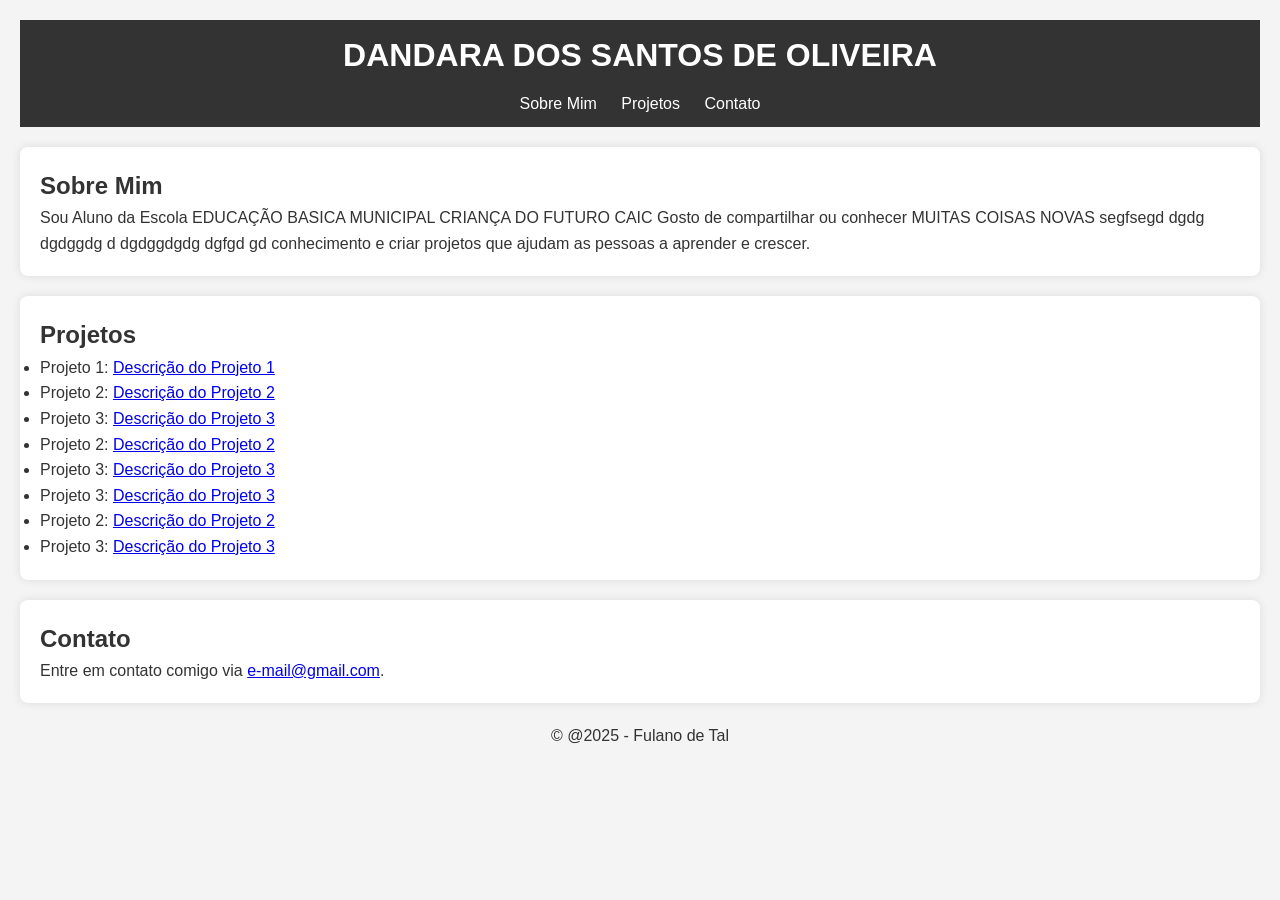
<file: index.html>
<!DOCTYPE html>
<html>
<head>
    <title>Pagina Pessoal __Dandara dos Santos de Oliveira____ </title>
</head>
<style>
  * {
    margin: 0;
    padding: 0;
    box-sizing: border-box;
}


body {
    font-family: Arial, sans-serif;
    background-color: #f4f4f4;
    color: #333;
    line-height: 1.6;
    padding: 20px;
}


header {
    background-color: #333;
    color: #fff;
    padding: 10px 0;
    text-align: center;
}


header h1 {
    margin-bottom: 10px;
}


nav ul {
    list-style: none;
} 


nav ul li {
    display: inline;
    margin: 0 10px;
}


nav ul li a {
    color: #fff;
    text-decoration: none;
}


section {
    margin: 20px 0;
}
section#sobre, 
section#projetos, 
section#contato {
    background-color: #fff;
    padding: 20px;
    border-radius: 8px;
    box-shadow: 0 0 10px rgba(0, 0, 0, 0.1);
}


footer {
    text-align: center;
    margin-top: 20px;
}


</style>
<body>
    <header>
        <h1>DANDARA DOS SANTOS DE OLIVEIRA</h1>
        <nav>
            <ul>
                <li><a href="#sobre">Sobre Mim</a></li>
                <li><a href="#projetos">Projetos</a></li>
                <li><a href="#contato">Contato</a></li>
            </ul>
        </nav>
    </header>


    <section id="sobre">
        <h2>Sobre Mim</h2>
        <p>Sou Aluno da Escola EDUCAÇÃO BASICA MUNICIPAL CRIANÇA DO FUTURO CAIC   Gosto de compartilhar ou conhecer MUITAS COISAS NOVAS 
          segfsegd
          dgdg
          dgdggdg
          d
          dgdggdgdg
          dgfgd
          gd


          conhecimento e criar projetos que ajudam as pessoas a aprender e crescer.</p>
    </section>


    <section id="projetos">
        <h2>Projetos</h2>
        <ul>
            <li>Projeto 1: <a href="#">Descrição do Projeto 1</a></li>
            <li>Projeto 2: <a href="#">Descrição do Projeto 2</a></li>
            <li>Projeto 3: <a href="#">Descrição do Projeto 3</a></li>
              <li>Projeto 2: <a href="#">Descrição do Projeto 2</a></li>
            <li>Projeto 3: <a href="#">Descrição do Projeto 3</a></li>
                        <li>Projeto 3: <a href="#">Descrição do Projeto 3</a></li>
              <li>Projeto 2: <a href="#">Descrição do Projeto 2</a></li>
            <li>Projeto 3: <a href="#">Descrição do Projeto 3</a></li>
        </ul>
    </section>


    <section id="contato">
        <h2>Contato</h2>
        <p>Entre em contato comigo via <a href="mailto:e-mail@gmail.com">e-mail@gmail.com</a>.</p>
    </section>


    <footer>
        <p>&copy; @2025 - Fulano de Tal</p>
    </footer>
</body>
</html>
</file>
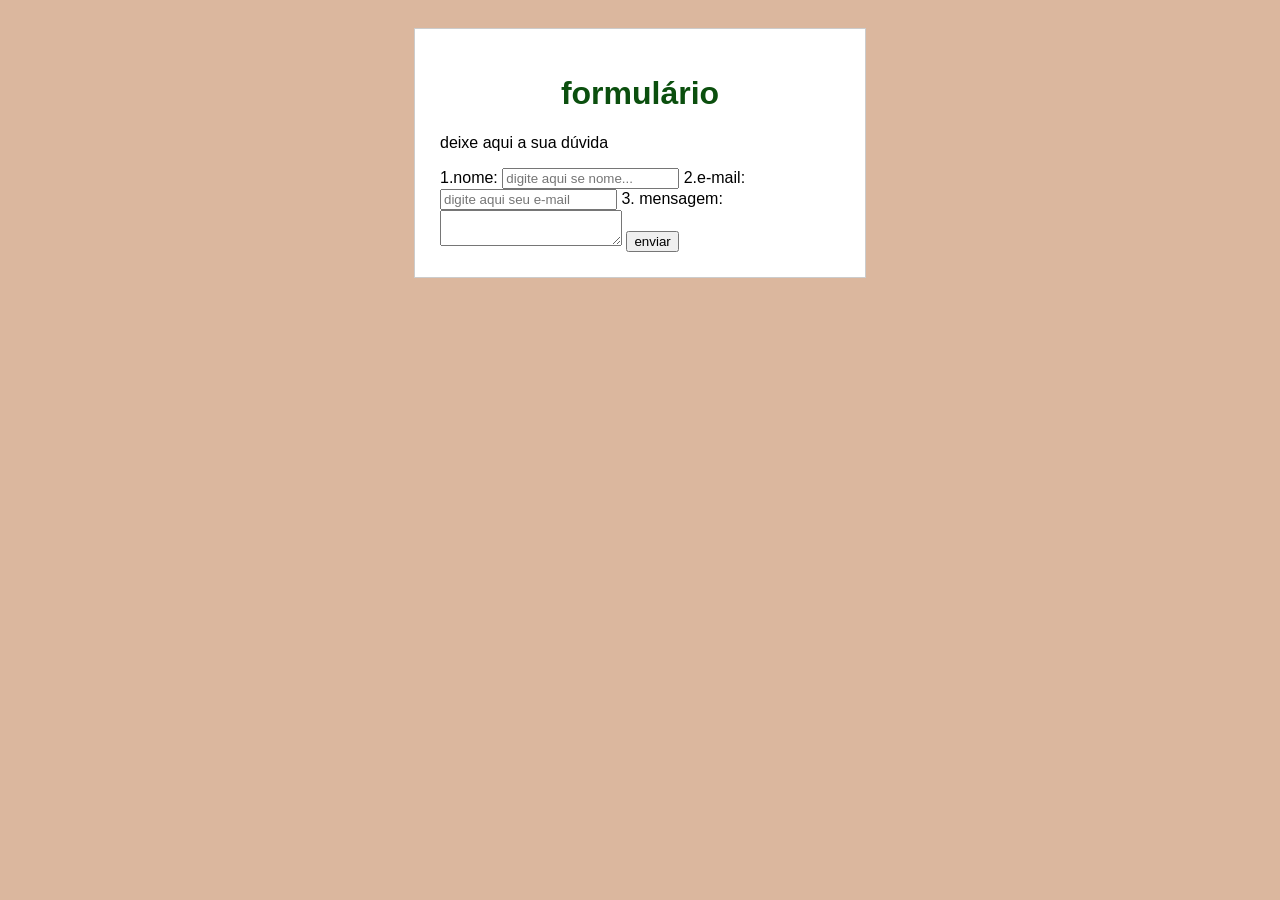
<file: formulario.html>
<!DOCTYPE html>
 <html>
    <head>
        <title>Dandara-formulario</title>
    <link>
    <style>
        body{
    font-family: Arial, sans-serif;
    background-color: #dbb79e;
    padding: 20px;
}

.caixa-Formulario{
    width: 400px;
    margin: 0 auto;
    
    background-color: #ffffff;
    border: 1px solid #cccccc;
    padding: 25px;
    
}

h1{
    text-align: center;
    color: #0b4f0e;

p{
    text-align: center;
    color: #4c704e;
}
    
    label,
    input,
    textarea,
    button{
           display: block;
}
label{
      margin-top: 15px;
      margin-bottom: 5px;
      fron-weight: bold;
}
input,
textarea{
         padding: 8px;
}
button{
       margin-top: 20px;
       padding: 10px;
}

    </style>
    </head>

     <body>

     <div class="caixa-Formulario">

        <h1>formulário</h1>
        <p> deixe aqui a sua dúvida</p>
        
        <form>
        <label for="nome-usuario"> 1.nome:</label>
        <input type="text" id="nome-usuario" placeholder="digite aqui se nome...">
        
        <label for="e-mail"> 2.e-mail:</label>
        <input type="text" id="e-mail" placeholder="digite aqui seu e-mail">
        
        <label FOR="msg-usuario"> 3. mensagem:</label>
        <textarea id="msg-usuario"></textarea>
        
        <button type="submit">enviar</button>
        
        </form>
              </div>
     </body>
 </html>
</file>
